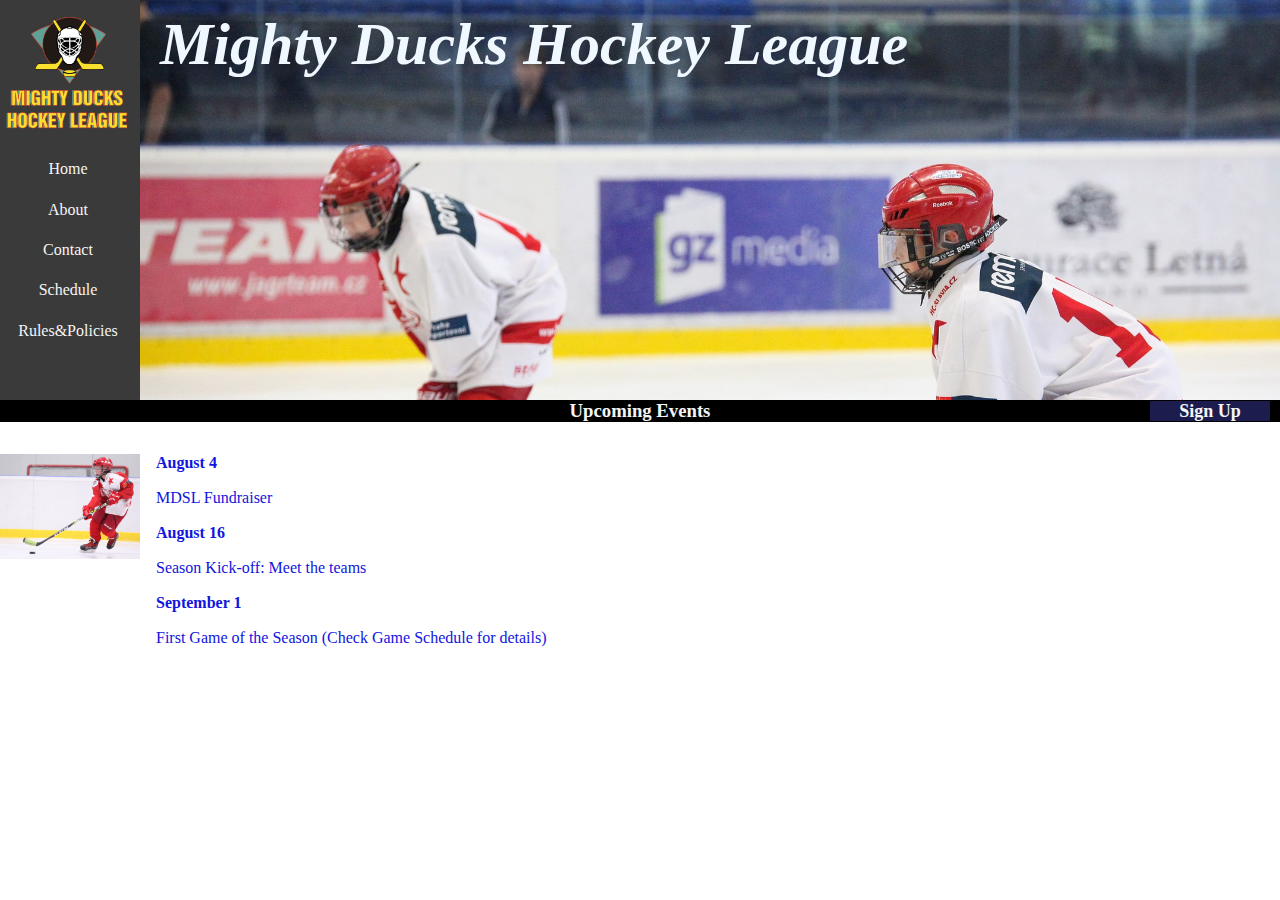
<file: index.html>
<!DOCTYPE html>
<html lang="en">
<head>
    <meta charset="UTF-8">
    <meta http-equiv="X-UA-Compatible" content="IE=edge">
    <meta name="viewport" content="width=device-width, initial-scale=1.0">
    <link rel="stylesheet" href="style.css"> 
    <title>Mighty Ducks HL</title>
</head>
    <body>
        <header>
            <section class="menu">
                <h5 class="valid">Validador</h5>
                    <nav class="main_nav">
                    <figure class="logo" >
                        <img src="./img/Logo_Mighty_ducks-01.png" alt="Logo">
                    </figure>      
                    <a href="./index.html" class="home">Home</a>
                    <a href="./about.html">About</a>
                    <a href="./contact.html">Contact</a>  
                    <a href="./schedule.html">Schedule</a>  
                    <a href="./rules_policies.html">Rules&Policies</a>   
                </nav>
            </section> 
            <section class="banner">
                <h1 class="titulo">Mighty Ducks Hockey League</h1>
            </section>
        </header>
        <main>
                <section>
                    <h3 class="title_bar">Upcoming Events</h3>
                    <a href="./registration.html" class="register"><strong>Sign Up</strong></a>
                </section>
                <section class="flex-main">
                    <h5 class="valid">Validador</h5>
                    <figure class="main-img">
                        <img src="./img/hockey2.jpg" alt="">
                    </figure>
                    <article class="addInfo">
                        <h4>August 4</h4>
                        <p>MDSL Fundraiser</p>
                        <h4>August 16</h4>
                        <p>Season Kick-off: Meet the teams</p>
                        <h4>September 1</h4>
                        <p>First Game of the Season (Check Game Schedule for details)</p>
                    </article>
                </section>  
        </main>
    
    </body>
</html>
</file>
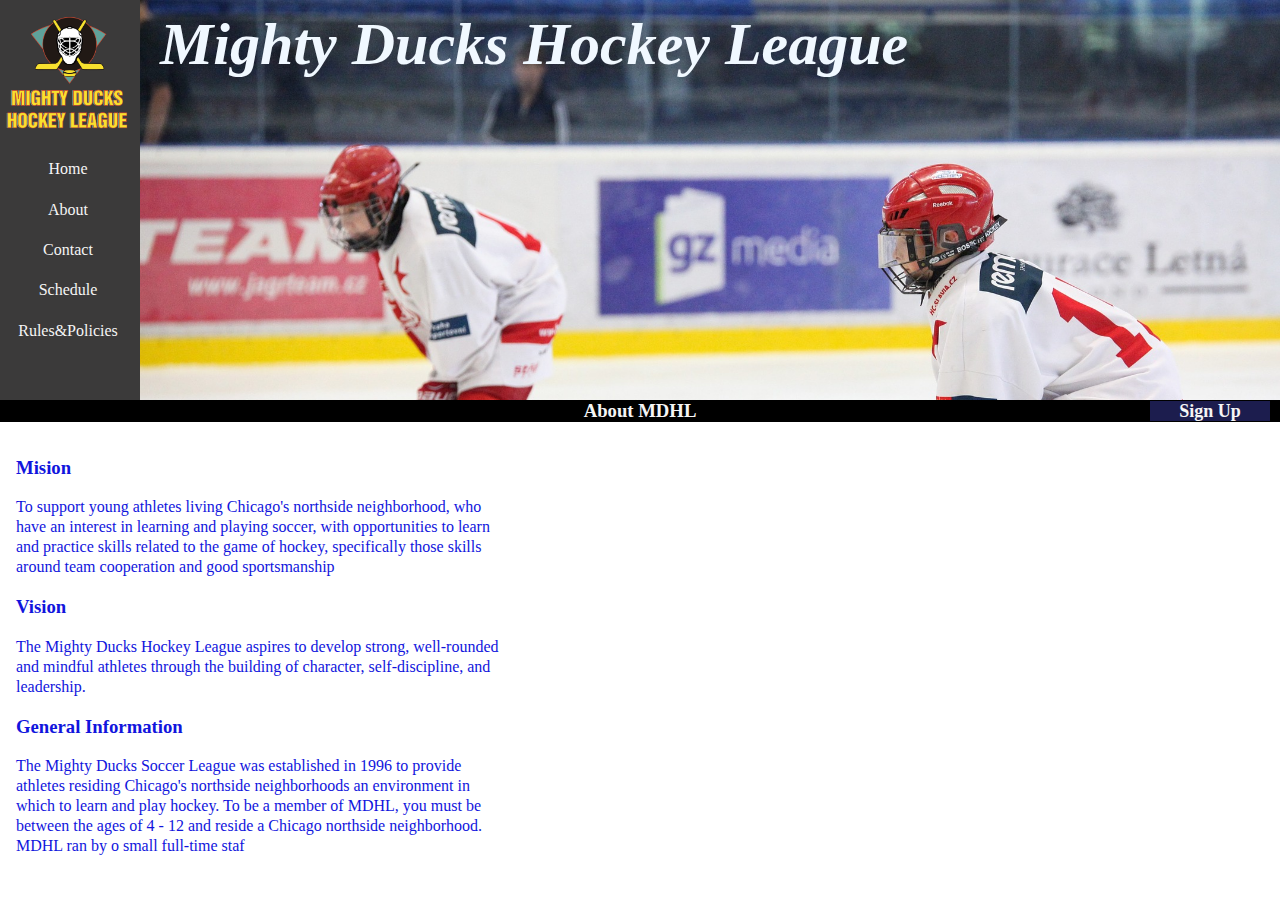
<file: about.html>
<!DOCTYPE html>
<html lang="en">
<head>
    <meta charset="UTF-8">
    <meta http-equiv="X-UA-Compatible" content="IE=edge">
    <meta name="viewport" content="width=device-width, initial-scale=1.0">
    <link rel="stylesheet" href="style.css"> 
    <title>About MDHL</title>
</head>
<body>
    <header>
        <section class="menu">
                <h3 class="valid">Validador</h3>
                <nav class="main_nav">
                <figure class="logo" >
                    <img src="./img/Logo_Mighty_ducks-01.png" alt="Logo">
                </figure>      
                <a href="./index.html" class="home">Home</a>
                <a href="./about.html">About</a>
                <a href="./contact.html">Contact</a>  
                <a href="./schedule.html">Schedule</a>  
                <a href="./rules_policies.html">Rules&Policies</a>   
            </nav>
        </section> 
        <div class="banner">
            <h1 class="titulo">Mighty Ducks Hockey League</h1>
           

        </div>
    </header>
    
    <main class="main-box">
        <h3 class="title_bar">About MDHL</h3>
        <a href="./registration.html" class="register"><strong>Sign Up</strong></a>
        <section class="addInfo">
                <h3>Mision</h3>
                <p>
                    To support young athletes living Chicago's northside neighborhood, who have an interest in 
                    learning and playing soccer, with opportunities to learn and practice skills related to the game of 
                    hockey, specifically those skills around team cooperation and good sportsmanship
                </p> 
                <h3>Vision</h3> 
                <p>
                    The Mighty Ducks Hockey League aspires to develop strong, well-rounded and mindful athletes 
                    through the building of character, self-discipline, and leadership.
                </p>
                <h3>General Information</h3> 
                <p>
                    The Mighty Ducks Soccer League was established in 1996 to provide athletes residing 
                    Chicago's northside neighborhoods an environment in which to learn and play hockey. To be a 
                    member of MDHL, you must be between the ages of 4 - 12 and reside a Chicago northside 
                    neighborhood. MDHL ran by o small full-time staf
                </p>
        </section>
    </main>
    
</body>
</html>
</file>
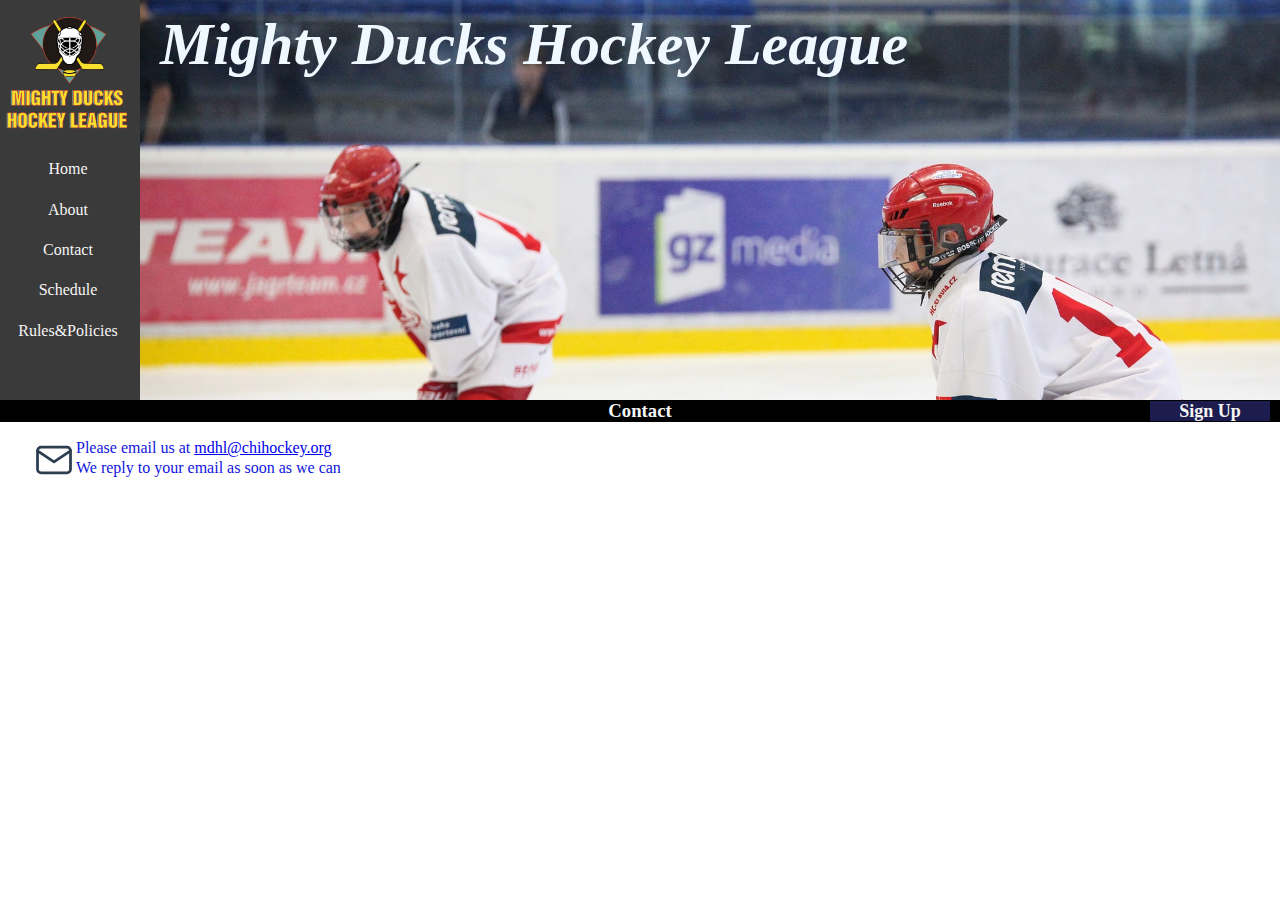
<file: contact.html>
<!DOCTYPE html>
<html lang="en">
<head>
    <meta charset="UTF-8">
    <meta http-equiv="X-UA-Compatible" content="IE=edge">
    <meta name="viewport" content="width=device-width, initial-scale=1.0">
    <link rel="stylesheet" href="style.css">
    <title>Contact</title>
</head>
<body>
    <header>
        <section class="menu">
            <h5 class="valid">Validador</h5>
                <nav class="main_nav">
                <figure class="logo" >
                    <img src="./img/Logo_Mighty_ducks-01.png" alt="Logo">
                </figure>      
                <a href="./index.html" class="home">Home</a>
                <a href="./about.html">About</a>
                <a href="./contact.html">Contact</a>  
                <a href="./schedule.html">Schedule</a>  
                <a href="./rules_policies.html">Rules&Policies</a>   
            </nav>
        </section> 
        <div class="banner">
            <h1 class="titulo">Mighty Ducks Hockey League</h1>
           

        </div>
    </header>
    <main>
            <h3 class="title_bar">Contact</h3>
            <a href="./registration.html" class="register"><strong>Sign Up</strong></a>

            <section class="addInfo-contact">
                <h5 class="valid">Validador</h5>
                <div>
                    <svg xmlns="http://www.w3.org/2000/svg" class="icon icon-tabler icon-tabler-mail" width="44" height="44" viewBox="0 0 24 24" stroke-width="1.5" stroke="#2c3e50" fill="none" stroke-linecap="round" stroke-linejoin="round">
                        <path stroke="none" d="M0 0h24v24H0z" fill="none"/>
                        <rect x="3" y="5" width="18" height="14" rx="2" />
                        <polyline points="3 7 12 13 21 7" />
                      </svg>
                </div>
                <div class="info-contact">
                    <p>
                        Please email us at  <span><a href="#" class="email">mdhl@chihockey.org</a></span>
                    </p>
                    <p>
                        We reply to your email as soon as we can
                    </p>

                </div>
            </section>      
        </main>
</body>
</html>
</file>
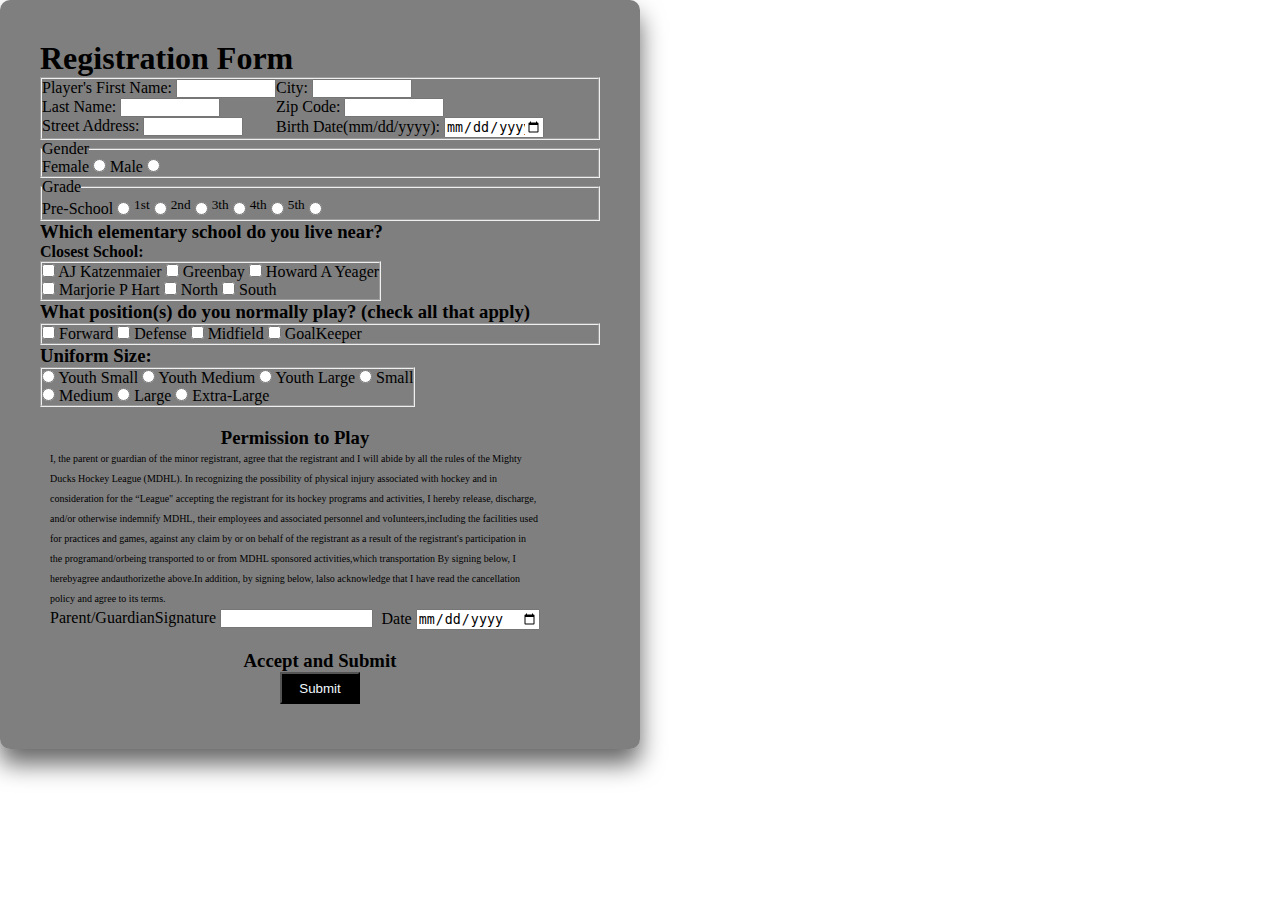
<file: registration.html>
<!DOCTYPE html>
<html lang="en">
<head>
    <meta charset="UTF-8">
    <meta http-equiv="X-UA-Compatible" content="IE=edge">
    <meta name="viewport" content="width=device-width, initial-scale=1.0">
    <link rel="stylesheet" href="style.css"> 
    <title>Registration</title>
</head>
<body>
    <main class="flex-container">
    <section class="main-register">
        <form action="./show_data.html" method="get">
            <h1>Registration Form</h1>
                <fieldset class="personal-info">
                    <div class="container-data">
                        <div>
                            <label for="firstName">Player's First Name:</label>
                            <input type="text" name="firstName" id="firstName">
                        </div>
                        <div>
                            <label for="lastName">Last Name:</label>
                            <input type="text" name="lastName" id="lastName">
                        </div>
                        <div>
                            <label for="address">Street Address:</label>
                            <input type="text" name="address" id="address">
                        </div>
                    </div>
                    <div class="container-data">
                        <div>
                            <label for="city">City:</label>
                            <input type="text" name="city" id="city">
                        </div>
                        <div>
                            <label for="zipCode">Zip Code:</label>
                            <input type="number" name="zipCode" id="zipCode">
                        </div>
                        <div>
                            <label for="birthDate">Birth Date(mm/dd/yyyy):</label>
                            <input type="date" name="birthDate" id="birthDate">
                        </div>
                    </div>
                </fieldset>
                <fieldset>
                    <legend>Gender</legend>
                    <label for="female">Female</label>
                    <input type="radio" name="gender" id="female" value="female">
                    <label for="male">Male</label>
                    <input type="radio" name="gender" id="male" value="male">
                </fieldset>
                <fieldset>
                    <legend>Grade</legend>
                    <label for="preschool">Pre-School</label>
                    <input type="radio" name="grade" value="Pre-School" id="preschool">
                    <label for="1st"><sup>1st</sup></label>
                    <input type="radio" name="grade" value="1st" id="1st">
                    <label for="2nd"><sup>2nd</sup></label>
                    <input type="radio" name="grade" value="2nd" id="2nd">
                    <label for="3th"><sup>3th</sup></label>
                    <input type="radio" name="grade" value="3th" id="3th">
                    <label for="4th"><sup>4th</sup></label>
                    <input type="radio" name="grade" value="4th" id="4th">
                    <label for="5th"><sup>5th</sup></label>
                    <input type="radio" name="grade" value="5th" id="5th">
                </fieldset>    
            <section>
                <h3>Which elementary school do you live near?</h3>
                <h4>Closest School:</h4>
                <fieldset class="mid-option" >
                    <div>
                        <input type="checkbox" name="near" value="AJ Katzenmaier" id="ajkatzenmaier">
                        <label for="ajkatzenmaier">AJ Katzenmaier</label>
                        <input type="checkbox" name="near" value="Greenbay" id="greenbay">
                        <label for="greenbay">Greenbay</label>                   
                        <input type="checkbox" name="near" value="Howard A Yeager" id="howardayeager">                  
                        <label for="howardayeager">Howard A Yeager</label>
                    </div>
                    <div class="check2-option">
                        <input type="checkbox" name="near" value="Marjorie P Hart" id="marjoriephart">
                        <label for="marjoriephart">Marjorie P Hart</label>
                        <input type="checkbox" name="near" value="North" id="north">
                        <label for="north">North</label>
                        <input type="checkbox" name="near" value="South" id="south">
                        <label for="south">South</label>
                    </div>
                </fieldset>
            </section>
            <section>
                <h3>What position(s) do you normally play? (check all that apply)</h3>
                <fieldset>
                    <input type="checkbox" name="position" value="forward" id="forward">
                    <label for="forward">Forward</label>
                    <input type="checkbox" name="position" value="defense" id="defense">
                    <label for="defense">Defense</label>
                    <input type="checkbox" name="position" value="midfield" id="midfield">
                    <label for="midfield">Midfield</label>
                    <input type="checkbox" name="position" value="goalkeeper" id="goalkeeper">
                    <label for="goalkeeper">GoalKeeper</label>
                </fieldset>
            </section>
           
                <h3>Uniform Size:</h3>
                <fieldset class="size">
                    <div>
                    <input type="radio" name="size" value="YS" id="youthsmall">
                    <label for="youthsmall">Youth Small</label>
                    <input type="radio" name="size" value="YM" id="youthmedium">
                    <label for="youthmedium">Youth Medium</label>
                    <input type="radio" name="size" value="YL" id="youthlarge">
                    <label for="youthlarge">Youth Large</label>
                    <input type="radio" name="size" value="S" id="small">
                    <label for="small">Small</label>
                </div>
                <div>
                    <input type="radio" name="size" value="M" id="medium">
                    <label for="medium">Medium</label>
                    <input type="radio" name="size" value="L" id="large">
                    <label for="large">Large</label>
                    <input type="radio" name="size" value="XL" id="xlarge">
                    <label for="xlarge">Extra-Large</label>
                </div>
                </fieldset>
                
                
            
        
    
        <section class="agreement">
            <h3>Permission to Play</h3>
            <p>
                I, the parent or guardian of the minor registrant, agree that the registrant and I
                 will abide by all the rules of the Mighty Ducks Hockey League (MDHL). In recognizing 
                 the possibility of physical injury associated with hockey and in consideration for 
                 the “League" accepting the registrant for its hockey programs and activities, 
                 I hereby release, discharge, and/or otherwise indemnify MDHL, their employees and 
                 associated personnel and voIunteers,incIuding the facilities used for practices and 
                 games, against any claim by or on behalf of the registrant as a result of the 
                 registrant's participation in the programand/orbeing transported to or from MDHL 
                 sponsored activities,which transportation
                By signing below, I herebyagree andauthorizethe above.In addition, by signing below, 
                lalso acknowledge that I have read the cancellation policy and agree to its terms. 
            </p>
            <div class="sign">
                <div>
                    <label for="signature">Parent/GuardianSignature</label>
                    <input type="text" class="sign-font" id="signature">
                </div>
                <div>
                    <label for="date">Date</label>
                    <input type="date" id="date">
                </div>
            </div>
        </section>
        <section class="submit-btn">
            <h3>Accept and Submit</h3>
            <input type="submit" value="Submit">
        </section>
    </form>
    </section>    
    </main>
</body>
</html>
</file>
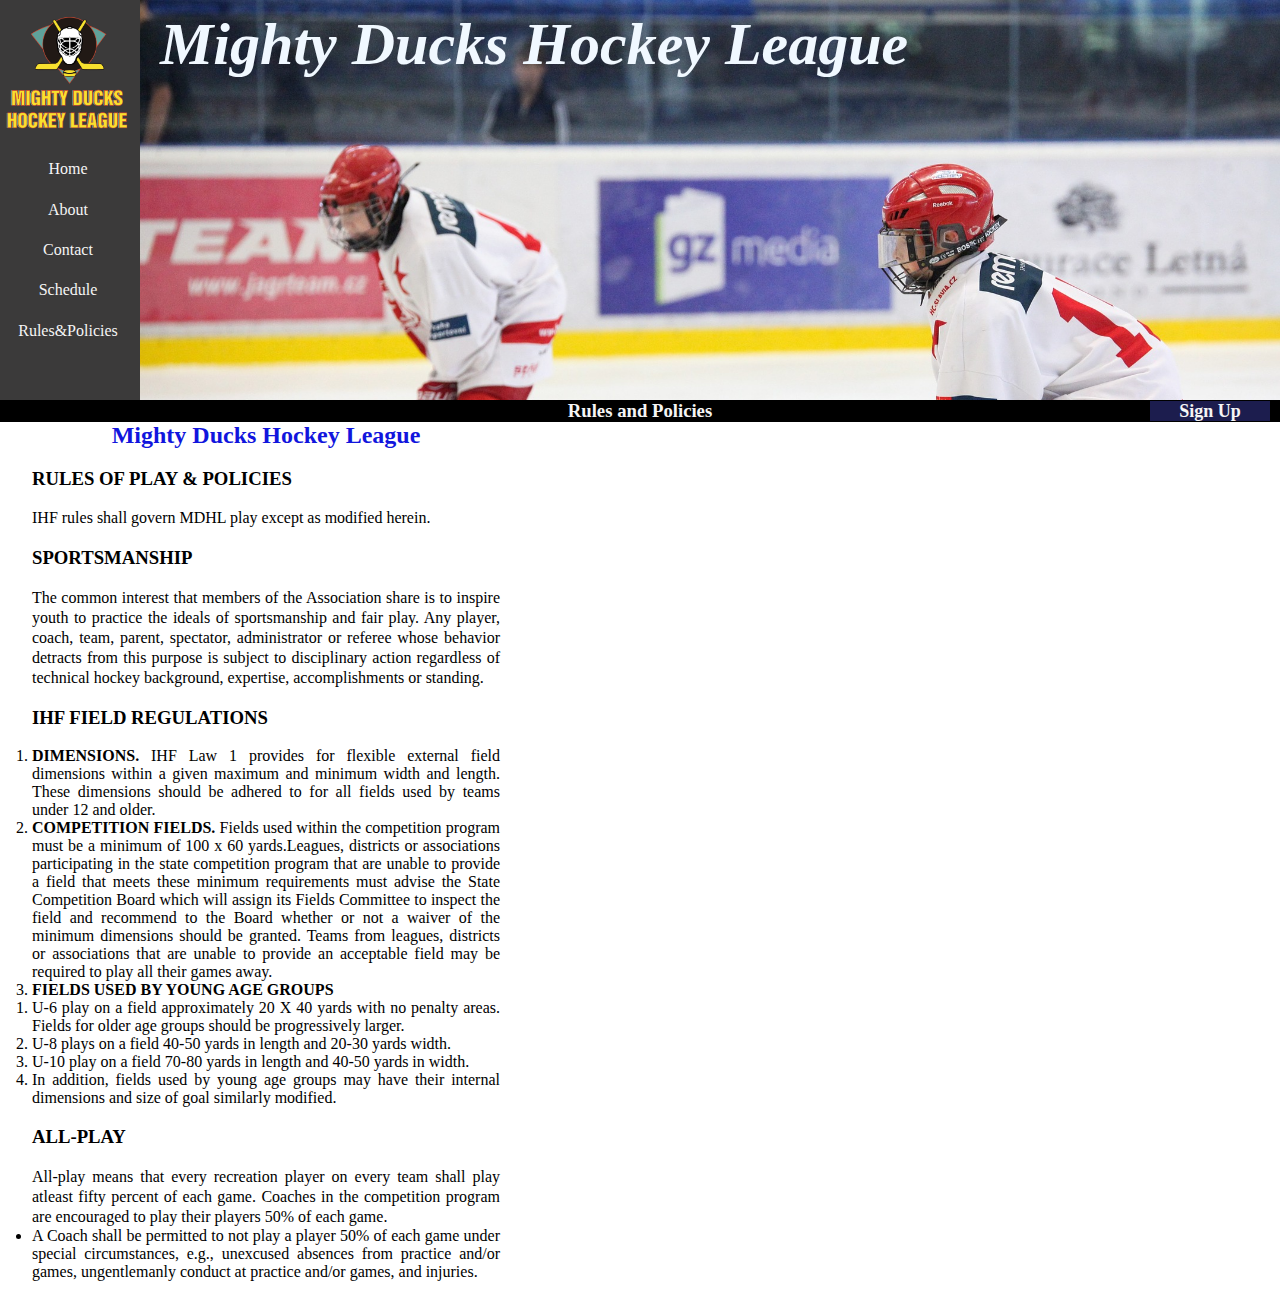
<file: rules_policies.html>
<!DOCTYPE html>
<html lang="en">
<head>
    <meta charset="UTF-8">
    <meta http-equiv="X-UA-Compatible" content="IE=edge">
    <meta name="viewport" content="width=device-width, initial-scale=1.0">
  <link rel="stylesheet" href="style.css"> 
    <title>Rules&Policies</title>
</head>
<body>
    <header>
        <section class="menu">
            <h5 class="valid">Validador</h5>
                <nav class="main_nav">
                <figure class="logo" >
                    <img src="./img/Logo_Mighty_ducks-01.png" alt="Logo">
                </figure>      
                <a href="./index.html" class="home">Home</a>
                <a href="./about.html">About</a>
                <a href="./contact.html">Contact</a>  
                <a href="./schedule.html">Schedule</a>  
                <a href="./rules_policies.html">Rules&Policies</a>   
            </nav>
        </section> 
        <div class="banner">
            <h1 class="titulo">Mighty Ducks Hockey League</h1>  
        </div>
    </header>
    <main>
            <h3 class="title_bar">Rules and Policies</h3>
            <a href="./registration.html" class="register"><strong>Sign Up</strong></a>
         
            <section class="rules">
            <h2 class="title_rules">Mighty Ducks Hockey League</h2>
            <h3>RULES OF PLAY & POLICIES</h3>
                <p> IHF rules shall govern MDHL play except as modified herein.</p>
            <h3>SPORTSMANSHIP</h3>
                <p> The common interest that members of the Association share is to inspire 
                youth to practice the ideals of sportsmanship and fair play. Any player, coach, 
                team, parent, spectator, administrator or referee whose behavior detracts from 
                this purpose is subject to disciplinary action regardless of technical hockey 
                background, expertise, accomplishments or standing.</p>
            <h3>IHF FIELD REGULATIONS </h3> 
            <ol class="main_list">    
                <li><strong>DIMENSIONS.</strong>  IHF Law 1 provides for flexible external field dimensions within 
                a given maximum and minimum width and length. These dimensions should be 
                adhered to for all fields used by teams under 12 and older.</li>
                <li><strong>COMPETITION FIELDS.</strong>  Fields used within the competition program must be 
                a minimum of 100 x 60 yards.Leagues, districts or associations participating in 
                the state competition program that are unable to provide a field that meets these 
                minimum requirements must advise the State Competition Board which will 
                assign its Fields Committee to inspect the field and recommend to the Board 
                whether or not a waiver of the minimum dimensions should be granted. Teams 
                from leagues, districts or associations that are unable to provide an acceptable 
                field may be required to play all their games away.</li>
                <li><strong> FIELDS USED BY YOUNG AGE GROUPS</strong>
                    <ol class="sub_list">
                        <li> U-6 play on a field approximately 20 X 40 yards with no penalty areas. Fields 
                            for older age groups should be progressively larger.</li>
                        <li>U-8 plays on a field 40-50 yards in length and 20-30 yards width.</li> 
                        <li>U-10 play on a field 70-80 yards in length and 40-50 yards in width.</li> 
                        <li>In addition, fields used by young age groups may have their internal 
                            dimensions and size of goal similarly modified.</li> 
                    </ol>
                
                </li>
            </ol>
            <h3>ALL-PLAY</h3>
            <p>All-play means that every recreation player on every team shall play atleast 
            fifty percent of each game. Coaches in the competition program are encouraged 
            to play their players 50% of each game.
            <ul class="sub_list2">
                <li> A Coach shall be permitted to not play a player 50% of each game 
            under special circumstances, e.g., unexcused absences from practice 
            and/or games, ungentlemanly conduct at practice and/or games, and 
            injuries.</li>
            </ul> 
        </section>
    </main>
</body>
</html>
</file>
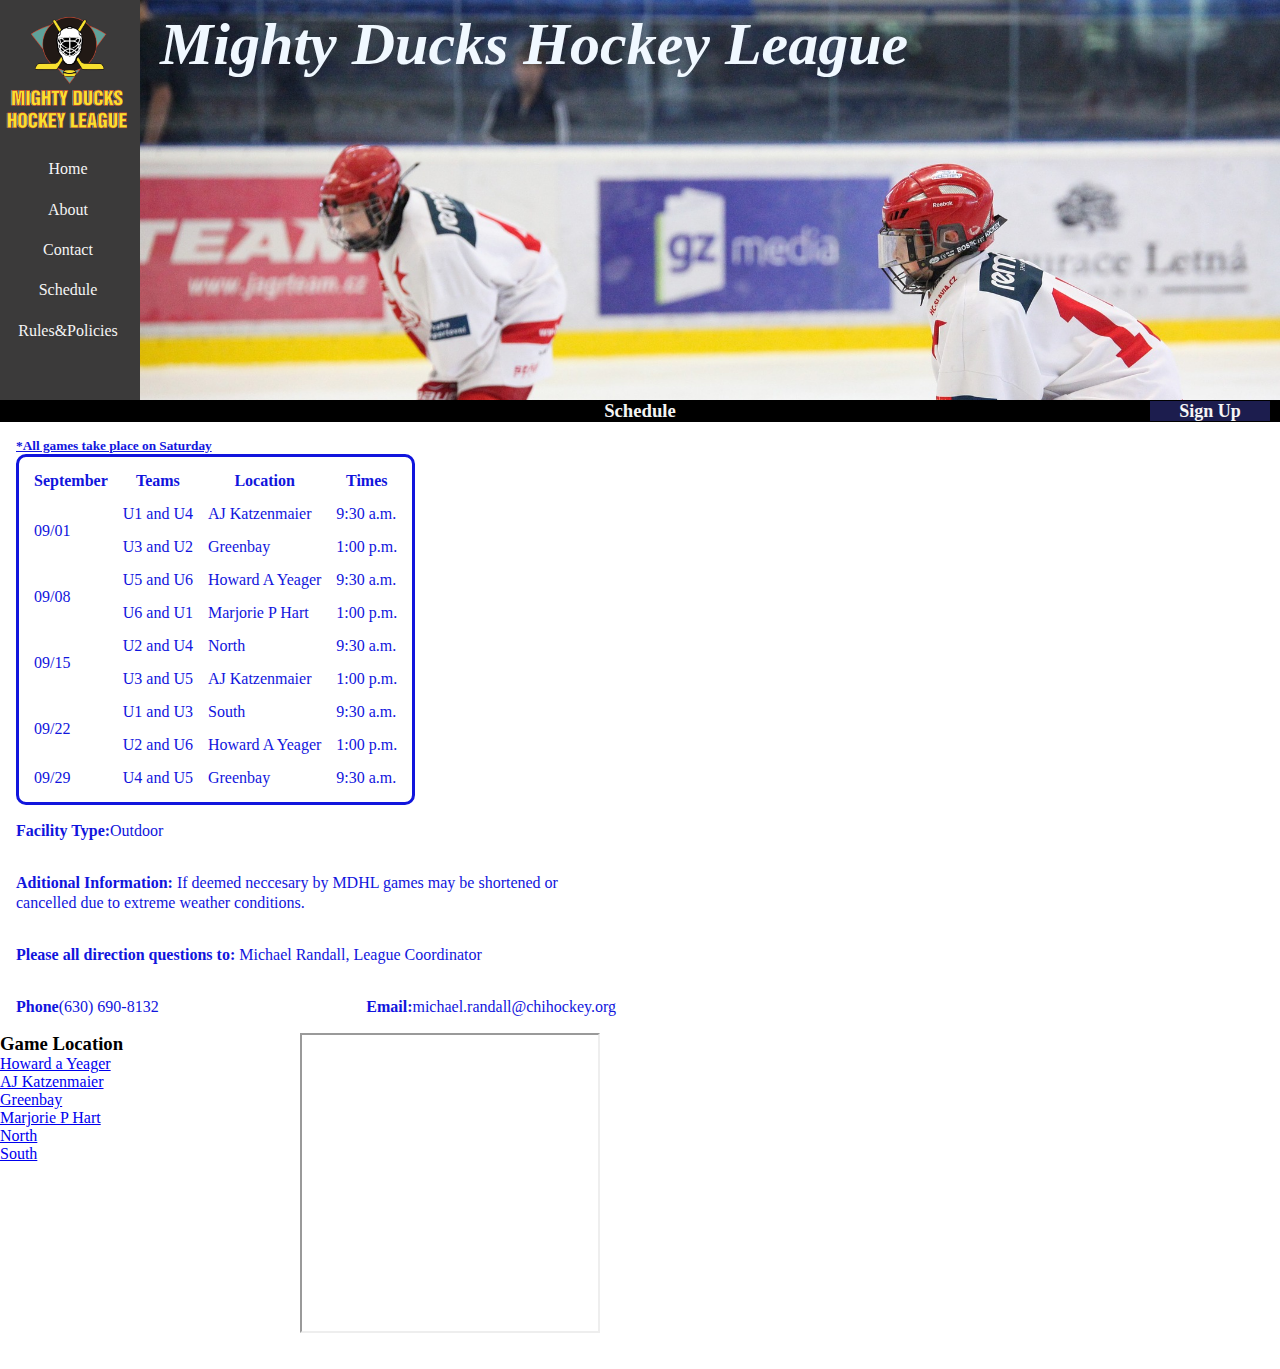
<file: schedule.html>
<!DOCTYPE html>
<html lang="en">
<head>
    <meta charset="UTF-8">
    <meta http-equiv="X-UA-Compatible" content="IE=edge">
    <meta name="viewport" content="width=device-width, initial-scale=1.0">
   <link rel="stylesheet" href="style.css"> 
    <title>Cronograma</title>
</head>
<body>
    <header>
        <section class="menu">
            <h5 class="valid">Validador</h5>
                <nav class="main_nav">
                <figure class="logo" >
                    <img src="./img/Logo_Mighty_ducks-01.png" alt="Logo">
                </figure>      
                <a href="./index.html" class="home">Home</a>
                <a href="./about.html">About</a>
                <a href="./contact.html">Contact</a>  
                <a href="./schedule.html">Schedule</a>  
                <a href="./rules_policies.html">Rules&Policies</a>   
            </nav>
        </section> 
        <div class="banner">
            <h1 class="titulo">Mighty Ducks Hockey League</h1>
        </div>
    </header>
    <main>
            <h3 class="title_bar">Schedule</h3>
            <a href="./registration.html" class="register"><strong>Sign Up</strong></a>
        <section class="addInfo">
            <h5><u>*All games take place on Saturday</u></h5>
        
        <table class="table">
            <thead>
                <tr>
                    <th>September</th>
                    <th>Teams</th>
                    <th>Location</th>
                    <th>Times</th>
                </tr>
            </thead>
            <tbody>
                <tr>
                    <td rowspan="2">09/01</td>
                    <td>U1 and U4</td>
                    <td>AJ Katzenmaier</td>
                    <td>9:30 a.m.</td>
                </tr>
                <tr>
                    <td>U3 and U2</td>
                    <td>Greenbay</td>
                    <td>1:00 p.m.</td>    
                </tr>
                <tr>
                    <td rowspan="2">09/08</td>
                    <td>U5 and U6</td>
                    <td>Howard A Yeager</td>
                    <td>9:30 a.m.</td>
                </tr>
                <tr>
                    <td>U6 and U1</td>
                    <td>Marjorie P Hart</td>
                    <td>1:00 p.m.</td>    
                </tr>
                <tr>
                    <td rowspan="2">09/15</td>
                    <td>U2 and U4</td>
                    
                    <td>North</td>
                    
                    <td>9:30 a.m.</td>    
                </tr>
                    <tr>
                        <td>U3 and U5</td>
                        <td>AJ Katzenmaier</td>
                        <td>1:00 p.m.</td>    
                    </tr>
                    <tr>
                        <td rowspan="2">09/22</td>
                        <td>U1 and U3</td>       
                        <td>South</td>
                        <td>9:30 a.m.</td>
                    </tr>
                    <tr>
                        <td>U2 and U6</td>
                        <td>Howard A Yeager</td>
                        <td>1:00 p.m.</td>    
                    </tr>
                    <tr>
                        <td>09/29</td>
                        <td>U4 and U5</td>
                        <td>Greenbay</td>
                        <td>9:30 a.m.</td>
                    </tr>
                </tbody>
            </table>
        <article class="add_data">
            <h5 class="valid">Validador</h5>
            <p><b>Facility Type:</b>Outdoor</p>
            <p><b>Aditional Information:</b> If deemed neccesary by MDHL games may be shortened or
                    cancelled due to extreme weather conditions.</p>
            <p><b>Please all direction questions to:</b> Michael Randall, League Coordinator</p>
            <article class="p_info">
                <h5 class="valid">Validador</h5>
                <p><b>Phone</b>(630) 690-8132</p>
                <p><b>Email:</b>michael.randall@chihockey.org</p> 
            </article>
            </article>
        </section>
        
       <section  class="map" >
        <h5 class="valid">Validador</h5>
         <section class="menu-map">
            <h3>Game Location</h3>
            <ul>
                <li>
                    <a target="maps" href="https://www.google.com/maps/embed?pb=!1m18!1m12!1m3!1d2950.2698766737894!2d-87.85606978501832!3d42.31544224591144!2m3!1f0!2f0!3f0!3m2!1i1024!2i768!4f13.1!3m3!1m2!1s0x880feccac26b07c5%3A0x8b51fa5d6efe771a!2sHoward%20A.%20Yeager%20School%20(PREK-K)!5e0!3m2!1ses!2sar!4v1675727901329!5m2!1ses!2sar">Howard a Yeager</a>
                </li>
                <li>
                    <a target="maps" href="https://www.google.com/maps/embed?pb=!1m18!1m12!1m3!1d2949.780460828719!2d-87.86703177841585!3d42.325881088446174!2m3!1f0!2f0!3f0!3m2!1i1024!2i768!4f13.1!3m3!1m2!1s0x880f932fbc6ba7cd%3A0xcf2bbe275c6da815!2sAJ%20Katzenmaier%20Academy!5e0!3m2!1ses!2sar!4v1675728084936!5m2!1ses!2sar">AJ Katzenmaier</a>
                </li>  
                <li>
                    <a target="maps" href="https://www.google.com/maps/embed?pb=!1m18!1m12!1m3!1d377601.3572018546!2d-88.24177004164136!3d42.320972600000005!2m3!1f0!2f0!3f0!3m2!1i1024!2i768!4f13.1!3m3!1m2!1s0x880f933bce5af881%3A0x740a7a7d548adce1!2sGreen%20Bay%20School%20(Pre-K)!5e0!3m2!1ses!2sar!4v1675742186376!5m2!1ses!2sar">Greenbay</a>
                        
                </li> 
                <li>
                    <a target="maps" href="https://www.google.com/maps/embed?pb=!1m18!1m12!1m3!1d378753.87713933416!2d-88.02602173584087!3d42.12856928417955!2m3!1f0!2f0!3f0!3m2!1i1024!2i768!4f13.1!3m3!1m2!1s0x880fecd0628e1bb5%3A0x9a4d5f9aafd42e02!2sMarjorie%20P%20Hart%20School!5e0!3m2!1ses!2sar!4v1675742559855!5m2!1ses!2sar">Marjorie P Hart</a>
                </li>
                <li>
                    <a target="maps" href="https://www.google.com/maps/embed?pb=!1m18!1m12!1m3!1d47184.20082400929!2d-87.87953855026291!3d42.342255763536585!2m3!1f0!2f0!3f0!3m2!1i1024!2i768!4f13.1!3m3!1m2!1s0x880fed60b13aa0a7%3A0xfe6df83b0f197ed6!2sNorth%20Elementary%20School!5e0!3m2!1ses!2sar!4v1675814740957!5m2!1ses!2sar">North</a>
                </li>
                <li>
                    <a target="maps" href="https://www.google.com/maps/embed?pb=!1m18!1m12!1m3!1d2950.1935256385523!2d-87.85882017841818!3d42.31707088900385!2m3!1f0!2f0!3f0!3m2!1i1024!2i768!4f13.1!3m3!1m2!1s0x880feccac2135a21%3A0x8ce88e90b96bbec1!2sSouth%20Elementary%20School%20(K-5)!5e0!3m2!1ses!2sar!4v1675743229488!5m2!1ses!2sar">South</a>
                </li> 
            </ul>
        </section>
            <section >
            <h5 class="valid">Validador</h5>
            <iframe class="frame" name="maps" src="https://www.google.com/maps/embed?pb=!1m18!1m12!1m3!1d2950.2698766737894!2d-87.85606978501832!3d42.31544224591144!2m3!1f0!2f0!3f0!3m2!1i1024!2i768!4f13.1!3m3!1m2!1s0x880feccac26b07c5%3A0x8b51fa5d6efe771a!2sHoward%20A.%20Yeager%20School%20(PREK-K)!5e0!3m2!1ses!2sar!4v1675727901329!5m2!1ses!2sar"></iframe>
    </section>
     </section>
    </main>
</body>
</html>
</file>
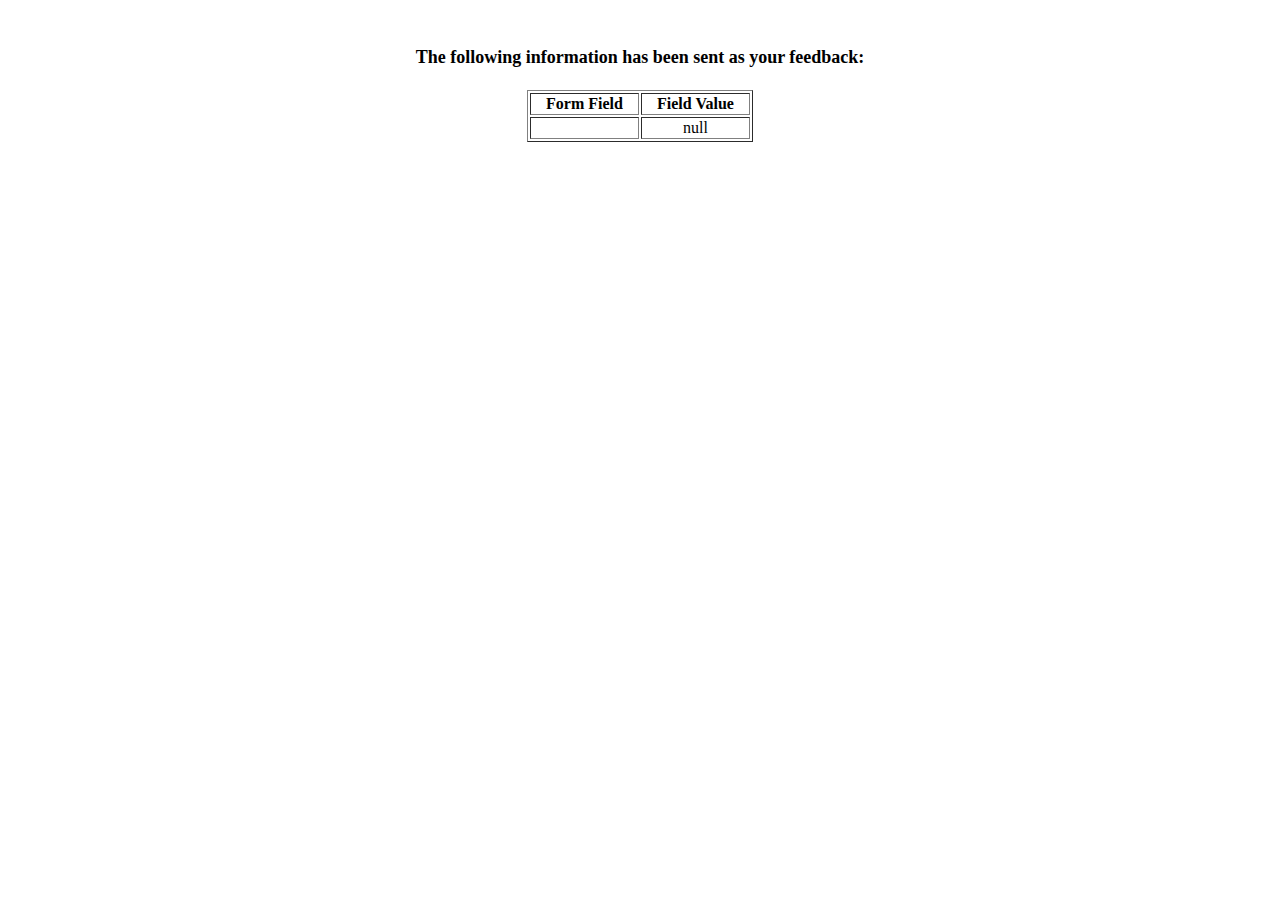
<file: show_data.html>
<html>
<head>
<title>Feedback Sent</title>
</head>
<body>
<p align=center>&nbsp;</p>
<h1 align=center><font size="+1">The following information has been sent as your
  feedback:</font></h1>

<table border="1" align=center width="226">
  <tr>
    <th align="center">Form Field</th>
    <th align="center">Field Value</th>
  </tr>

<script language="javascript">
var args = location.search.substr(1).split('&');
for (var i = 0; i < args.length; ++i) {
  var parts = args[i].split('=');
  if (parts != null) {
    var field = parts[0];
    var value = parts[1];
    if (value == null) {
      value = "null"
    }
    else {
      value = '"' + unescape(value.replace(/\+/g, ' ')) + '"';
    }

    document.writeln('<tr><td align="center">' + field + '</td>');
    document.writeln('<td align="center">' + value + '</td></tr>');
  }
}
</script>

<noscript>
<tr><td>
<p>You need to turn on Javascript in your browser.</p>

<p>In Microsoft Internet Explorer 4 or greater:</p>
<ul>
<li>From the "Tools" menu (in IE 4, it's the "View" menu), select "Internet Options".</li>
<li>Click on the "Security" tab.</li>
<li>Click on the "Custom Level" button. (In IE 4, select "Custom"
and then click on "Settings...".)</li>
<li>Under "Active scripting" make sure "Enable" is selected.</li>
</ul>

<p>In Netscape version 4 or greater:</p>
<ul>
<li>From the <b>Edit</b> menu, select <b>Preferences</b>.</li>
<li>In the <b>Category</b> list on the left, click on the word "Advanced".</li>
<li>In the panel on the right, make sure "Enable JavaScript" is checked.</li>
<li>Click the <b>OK</b> button.</li>
</ul>

</td></tr>
</noscript>

</table>
</body>
</html>
</file>
<file: style.css>
*{
    box-sizing: border-box;
    margin: 0;
    padding: 0;
}
header{
    display: flex;
    flex-direction: row;
    align-items: stretch;
    flex-grow: 1;
   

}
.banner{
    display: flex;
    height: 400px;
    background-image: url(./img/hockey3.jpg);
    object-fit:scale-down;
    background-size:cover;
    flex-grow: 2;

}
.menu{
    background-color: rgb(59, 58, 58);
    color: rgb(243, 223, 38);
    justify-content: flex-start;
    width: 140px;
    align-items: stretch;
}

.titulo {
    /* padding-left: 2em;
    padding-right: 2em; */
    position: relative;
    margin-left: 20px;
    padding-top: 10px;
    color: aliceblue;
    text-align: center;
    font-style: italic;
    font-size: 60px;
    
   

}
figure{
    width: 140px;
    justify-content: center;
}
img{
    align-items: flex-start;
    width: 140px;
}
nav{
    width: 120px;
    display: flex;
    flex-direction: column;
    align-items: center;
    text-align: center;
    padding-left: 1em;
    
   
    
}
nav a {
    color: whitesmoke;
    padding: 0.7em;
    text-decoration: none;

}
nav a:hover{
    background-color: rgba(223, 185, 17, 0.925);
}
/* -------------Main--------------- */

.title_bar{
    background-color: black;
    color:whitesmoke;
    text-align: center;
}
article h4 {
    padding-top: 1em;
    padding-bottom: 1em;
}
.main-box{
    
    padding-bottom: 2em;
   
    
    
}
.addInfo {
    
    width: 500px;
    padding-top: 1em;
    padding-left: 1em;
    color: rgb(17, 21, 221);
    
    
}
.addInfo-contact{

    display: flex;
    width: 500px;
    padding-top: 1em;
    padding-left: 2em;
    padding-right: 2em;
    color: rgb(17, 21, 221);
}

.addInfo h3 {
    padding-top: 1em;
    padding-bottom: 1em;
}
 p {
    line-height: 20px;
}
.register {
    width: 120px;
    height: 20px;
    text-align: center;
    margin-top: 2em;
    position: absolute;
    right: 10px;
    top: 365px;
    background-color: rgb(28, 29, 78) ;
    color:whitesmoke;
    font-size: large;
    text-decoration: none;
}
.flex-main {
    display: flex;
    flex-direction: row;
}
.main-img{
    margin-top: 2em;
} 
 /* -------------------table-style--------------- */
table {
    border-spacing: 15px;
    border:rgb(17, 21, 221) 3px solid;
    border-radius: 10px;
    background-size: cover;
    background-repeat: no-repeat;
    
}
.add_data{
    width: 600px;
}
.add_data p{
    padding-top: 1em;
    padding-bottom: 1em;
}
.p_info{
    display: flex;
    flex-direction: row;
    justify-content: space-between;
}
.valid {
    display: none;
}
iframe{
    width: 300px;
    height: 300px;
}
.map {
    display: flex;
    
    padding-bottom: 2em;
}
.title_rules{
    text-align: center;
    color: rgb(17, 21, 221);
}
.rules{
    text-align:justify;
    width: 500px;
    padding-left: 2em;
    padding-bottom: 2em;
    
   
}
.rules h3 {
    
    color:  black;
    padding-top: 1em;
    padding-bottom: 1em;
}
.menu-map{
 width: 300px;
}

/* ---------Styles Registration Form----------*/

.flex-containter{
    display: flex;
    flex-direction: row;
    align-items: center;
    flex-wrap: wrap;
    flex-grow: 1;
    
}
.main-register{
    width: 50%;
    padding: 40px;
    background: rgba(0,0,0,.5);
    box-sizing: border-box;
    box-shadow: 0 15px 25px rgba(0,0,0,.6);
    border-radius: 10px;
}
.personal-info{
    display:flex;
    flex-direction:row;
}
.container-data{
    display: flex;
    flex-direction: column;
}
.personal-info input{
    width: 100px;
}


.agreement{
width: 500px;
padding-top: 20px;
padding-left: 10px;
padding-bottom: 20px;
flex-grow: 1;
} .agreement h3{
    text-align: center;
}
.agreement p {
    font-size: 10px;
}
.sign{
    display: flex;
    flex-direction: row;
    align-items:flex-start;
    justify-content: space-between;
    
}
.sign-font{
    font-style: italic;
    font-family: 'Gill Sans', 'Gill Sans MT', Calibri, 'Trebuchet MS', sans-serif;
}
.submit{
    position: absolute;
    left: 230px;
    margin-top: 10px; 
}
.mid-option{
    display: inline-block;
   
    
}
.size{
    display: inline;
}
.submit-btn{
    text-align: center;
    padding-bottom: 5px;
}
.submit-btn input{
    background-color: black;
    color: aliceblue;
    width: 80px;
    padding: 0.5em;
}
/* Responsive */

@media (max-width: 768px){
    .titulo {
        font-size: 30px;
    }
    .addInfo{
        width: fit-content;
    }
    .table{
        width: 350px;
    }
    .add_data{
        width: 350px;
    }
    
}
@media (max-width: 400px){
    .rules{
        width: 300px;
    }
    .title_bar{
        text-align: left;
    }
    /* .frame{
        width: 150px;}
         */
    .map{
        display: block;
        padding: 0;   
    }
    iframe{
        position: absolute;
        left: 10px;
    }
}
</file>
